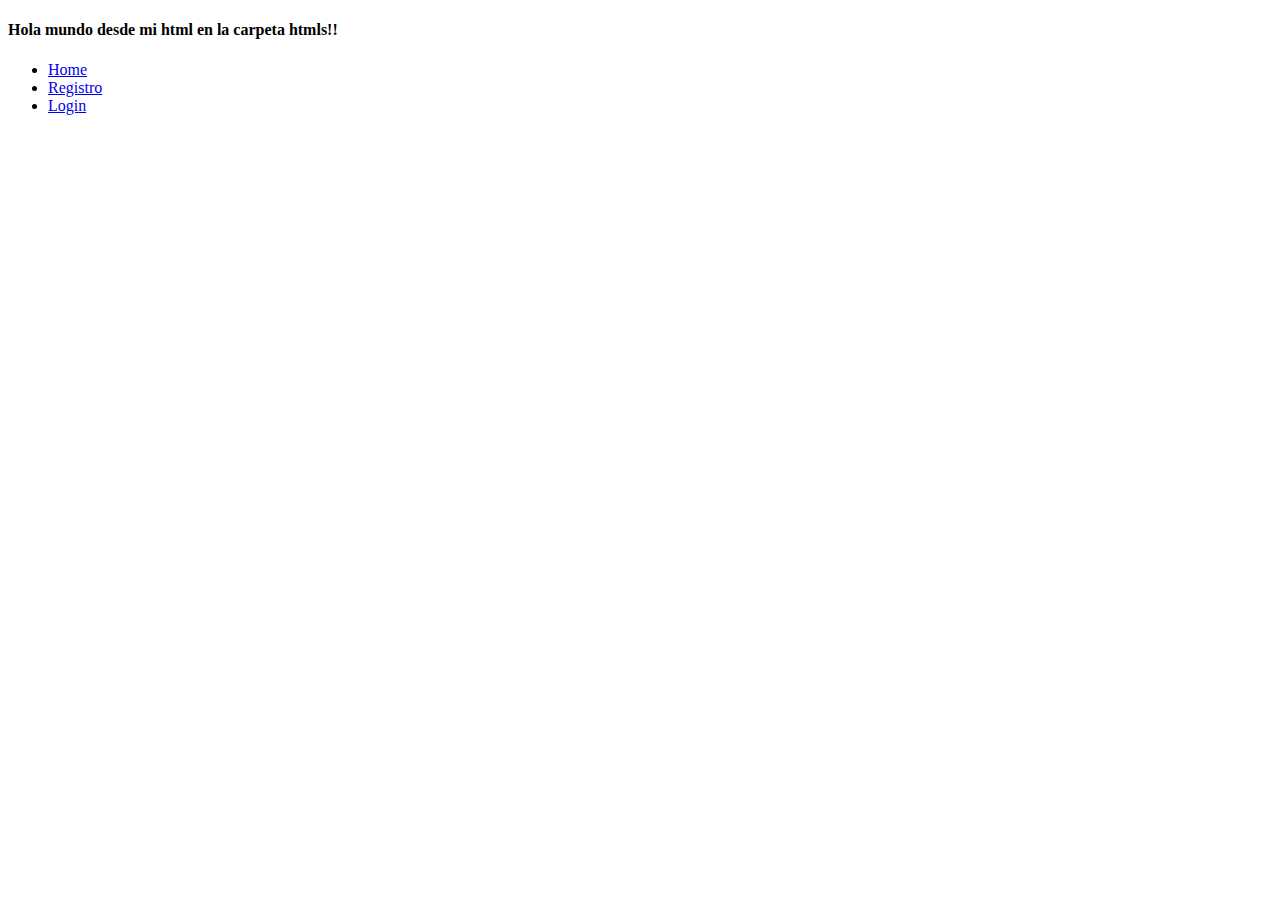
<file: usuario/htmls/index_en_htmls.html>
<!DOCTYPE html>
<html lang="en">
<head>
    <meta charset="UTF-8">
    <title>Index</title>
</head>
<body>
    <h4>Hola mundo desde mi html en la carpeta htmls!!</h4>
    <div id="navbar" class="navbar-collapse collapse">
        <ul class="nav navbar-nav">
            <li class="active"><a href="/">Home</a></li>
            <li><a href="/register">Registro</a></li>
            <li><a href="/login">Login</a></li>
        </ul>
    </div>
</body>
</html>
</file>
